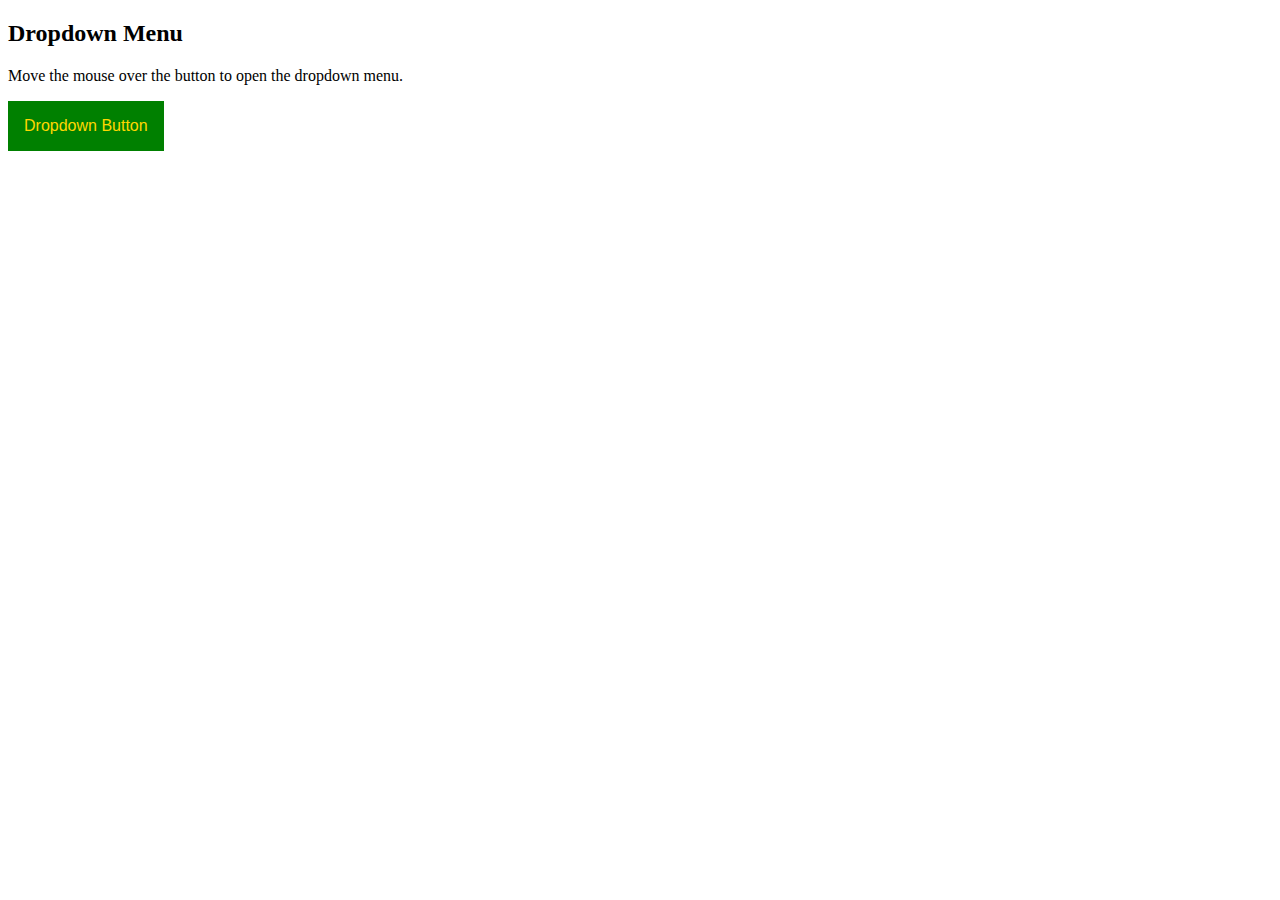
<file: Dropdown.htm>
<!DOCTYPE html>
<html><head>

<style>
.dropbtn{
	background-color:Green; 
	color:gold; 
	padding:16px; 
	font-size:16px;
	border:none;
	cursor:pointer;
}

.dropdown{
	position:relative;
	display:inline-block;
}

.dropdown-content{
	display:none;
	position:absolute;
	background-color:cyan;
	min-width:160px;
	box-shadow:0px 8px 16px 0px rgba(0,0,0,0.2);
	z-index:1;
}

.dropdown-content a{
	color:black
	padding 12px 16px;
	text-decoration:none;
	display:block;
}

.dropdown-content a:hover{background-color:blue}

.dropdown:hover .dropdown-content{display:block}

.dropdown:hover .dropbtn{background-color:silver}

</style></head>

<body>
<h2>Dropdown Menu</h2>
<p>Move the mouse over the button to open the dropdown menu.</p>
<div class="dropdown">
	<button class="dropbtn">Dropdown Button</button>
	<div class="dropdown-content">
		<a href="https://www.ibm.com/au-en/">IBM</a>
		<a href="https://www.anz.com.au/">ANZ</a>
		<a href="https://www.ebay.com.au/">Ebay</a>
	</div>
</div>
</body></html>
</file>
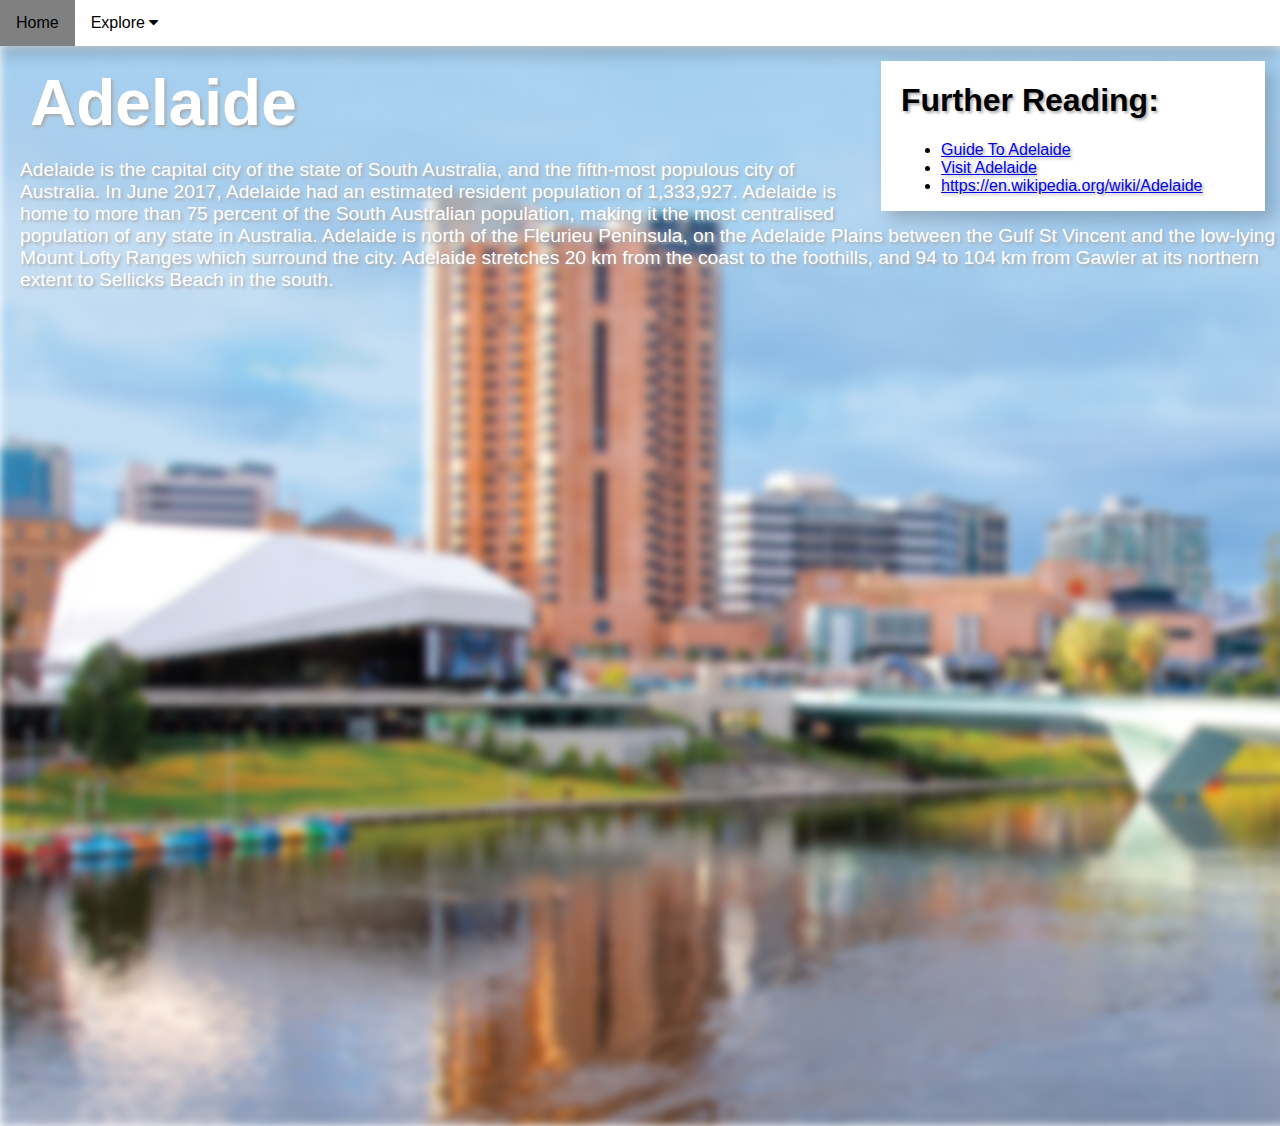
<file: AustralianCitiesTadghGunter/adelaide.htm>
<!DOCTYPE html>
<html>
<head>
<link rel="stylesheet" type="text/css" href="Classes/style.css">
<link rel="stylesheet" href="https://cdnjs.cloudflare.com/ajax/libs/font-awesome/4.7.0/css/font-awesome.min.css">
	<link rel="icon" href="Kangaroo.png">
<title>Aussie Cities</title>
<script type="text/javascript" src="Classes/script.js"></script>
</head>
<body>
	
<div class="navbar">
  <a href="#home">Home</a>
  <div class="dropdown">
    <button class="dropbtn">Explore   
      <i class="fa fa-caret-down"></i>
    </button>
    <div class="dropdown-content">
      <a href="sydney.htm">Sydney</a>
      <a href="melbourne.htm">Melbourne</a>
      <a href="adelaide.htm">Adelaide</a>
	  <a href="darwin.htm">Darwin</a>
	  <a href="hobart.htm">Hobart</a>
      <a href="canberra.htm">Canberra</a>
      <a href="brisbane.htm">Brisbane</a>
	  <a href="perth.htm">Perth</a>
	  <a href="newcastle.htm">Newcastle</a>
      <a href="gold coast.htm">Gold Coast</a>
    </div>
  </div> 
</div>
<div class="imgcontainer">
	<img src="Resources/Adelaide.jpg" style="bottom:500;" alt="sydney boi" >
	<div class="sidebox">
	<h1>Further Reading:</h1>
		<ul style="list-style-type:disc">
  		<li><a href="https://www.australia.com/en/places/adelaide-and-surrounds/guide-to-adelaide.html">Guide To Adelaide</a></li>
  		<li><a href="https://southaustralia.com/places-to-go/adelaide">Visit Adelaide</a></li>
  		<li><a href="https://en.wikipedia.org/wiki/Adelaide">https://en.wikipedia.org/wiki/Adelaide</a></li>
	</div>
	<h2 style="color:white;">Adelaide</h2>
	<p style="color:white; font-size: 1.2em;">Adelaide is the capital city of the state of South Australia, and the fifth-most populous city of Australia. In June 2017, Adelaide had an estimated resident population of 1,333,927. Adelaide is home to more than 75 percent of the South Australian population, making it the most centralised population of any state in Australia. Adelaide is north of the Fleurieu Peninsula, on the Adelaide Plains between the Gulf St Vincent and the low-lying Mount Lofty Ranges which surround the city. Adelaide stretches 20 km from the coast to the foothills, and 94 to 104 km from Gawler at its northern extent to Sellicks Beach in the south.</p>
</div>



	
</body>
</html>
</file>
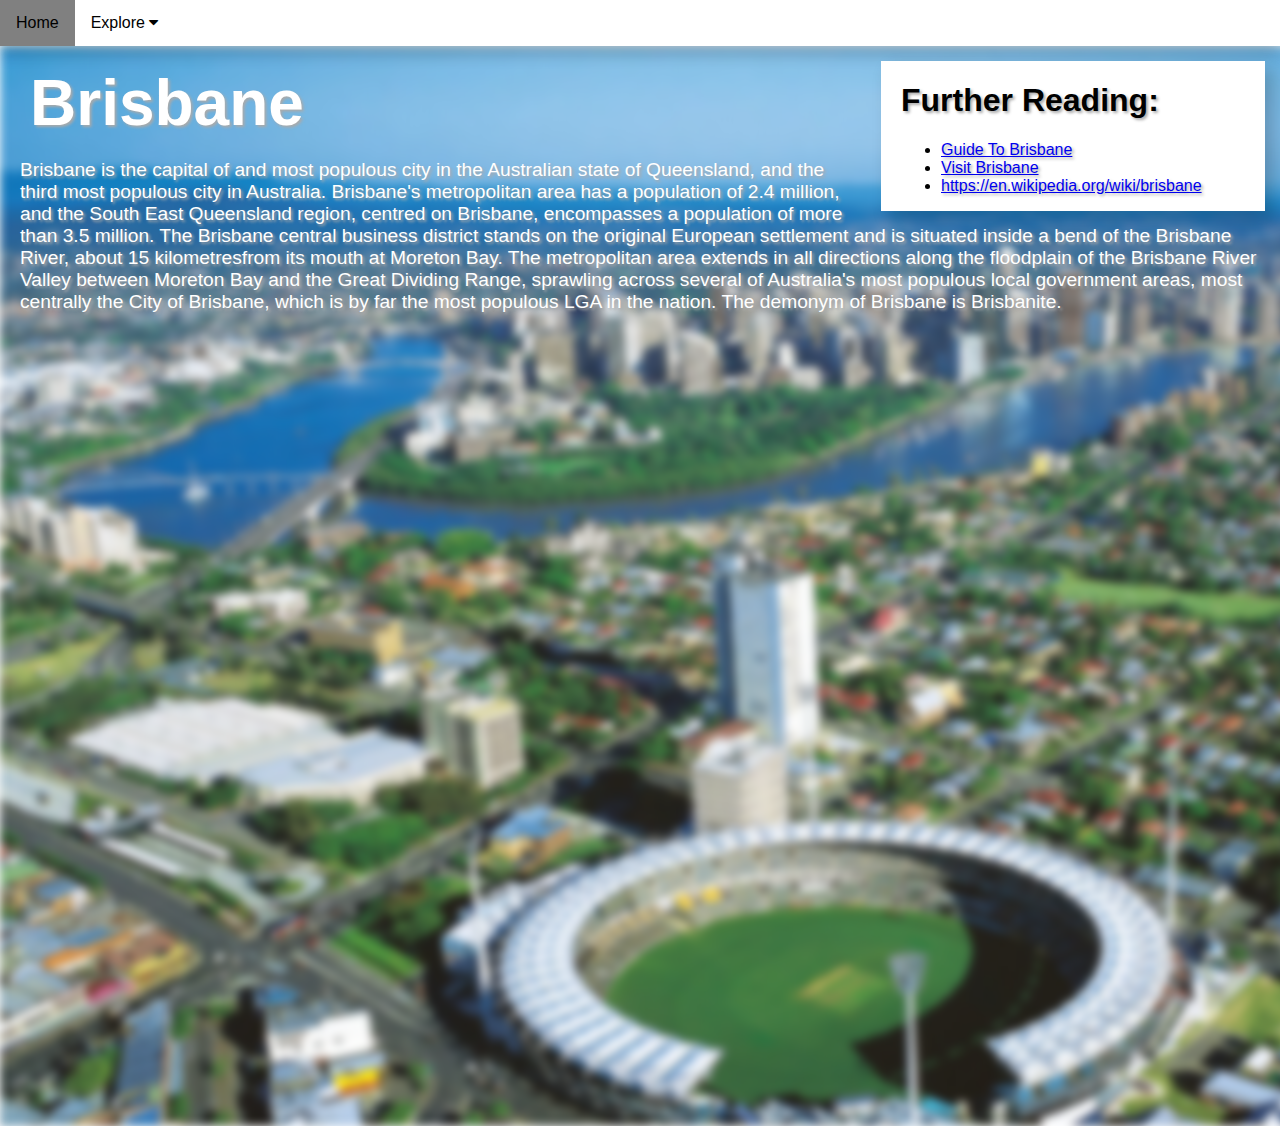
<file: AustralianCitiesTadghGunter/brisbane.htm>
<!DOCTYPE html>
<html>
<head>
<link rel="stylesheet" type="text/css" href="Classes/style.css">
<link rel="stylesheet" href="https://cdnjs.cloudflare.com/ajax/libs/font-awesome/4.7.0/css/font-awesome.min.css">
	<link rel="icon" href="Kangaroo.png">
<title>Aussie Cities</title>
<script type="text/javascript" src="Classes/script.js"></script>
</head>
<body>
	
<div class="navbar">
  <a href="#home">Home</a>
  <div class="dropdown">
    <button class="dropbtn">Explore   
      <i class="fa fa-caret-down"></i>
    </button>
    <div class="dropdown-content">
      <a href="sydney.htm">Sydney</a>
      <a href="melbourne.htm">Melbourne</a>
      <a href="adelaide.htm">Adelaide</a>
	  <a href="darwin.htm">Darwin</a>
	  <a href="hobart.htm">Hobart</a>
      <a href="canberra.htm">Canberra</a>
      <a href="brisbane.htm">Brisbane</a>
	  <a href="perth.htm">Perth</a>
	  <a href="newcastle.htm">Newcastle</a>
      <a href="gold coast.htm">Gold Coast</a>
    </div>
  </div> 
</div>
<div class="imgcontainer">
	<img src="Resources/Brisbane.jpg" style="bottom:500;" alt="sydney boi" >
	<div class="sidebox">
	<h1>Further Reading:</h1>
		<ul style="list-style-type:disc">
  		<li><a href="https://www.australia.com/en/places/brisbane-and-surrounds/guide-to-brisbane.html">Guide To Brisbane</a></li>
  		<li><a href="https://www.visitbrisbane.com.au">Visit Brisbane</a></li>
  		<li><a href="https://en.wikipedia.org/wiki/Brisbane">https://en.wikipedia.org/wiki/brisbane</a></li>
	</div>
	<h2 style="color:white;">Brisbane</h2>
	<p style="color:white; font-size: 1.2em;">Brisbane is the capital of and most populous city in the Australian state of Queensland, and the third most populous city in Australia. Brisbane's metropolitan area has a population of 2.4 million, and the South East Queensland region, centred on Brisbane, encompasses a population of more than 3.5 million. The Brisbane central business district stands on the original European settlement and is situated inside a bend of the Brisbane River, about 15 kilometresfrom its mouth at Moreton Bay. The metropolitan area extends in all directions along the floodplain of the Brisbane River Valley between Moreton Bay and the Great Dividing Range, sprawling across several of Australia's most populous local government areas, most centrally the City of Brisbane, which is by far the most populous LGA in the nation. The demonym of Brisbane is Brisbanite.</p>
</div>



	
</body>
</html>
</file>
<file: AustralianCitiesTadghGunter/Classes/style.css>
body {margin: 0;}

audio{display:none;}

h1, h2, p, li {
	font-family: Arial, Helvetica, sans-serif;
	margin-left: 20px;
	text-shadow: 2px 2px 3px #AAAAAA;
}

h2 {font-size:4em; margin:20px 0px 0px 30px; }

.navbar {
    overflow: hidden;
	box-shadow: 0px 8px 16px 0px rgba(0,0,0,0.2);
    background-color: #FFFFFF;
    font-family: Arial, Helvetica, sans-serif;
	z-index: 10;
}

.navbar a {
    float: left;
    font-size: 16px;
    color: black;
    text-align: center;
    padding: 14px 16px;
    text-decoration: none;
}

.dropdown {
    float: left;
    overflow: hidden;
	color: black;
}

.dropdown .dropbtn {
    font-size: 16px;    
    border: none;
    outline: none;
    padding: 14px 16px;
    background-color: inherit;
    font-family: inherit;
    margin: 0;
}

.navbar a:hover, .dropdown:hover .dropbtn {
    background-color: grey;
}

.dropdown-content {
    display: none;
    position: absolute;
    background-color: #f9f9f9;
    min-width: 160px;
    box-shadow: 0px 8px 16px 0px rgba(0,0,0,0.2);
    z-index: 1;
}

.dropdown-content a {
    float: none;
    color: black;
    padding: 12px 16px;
    text-decoration: none;
    display: block;
    text-align: left;
}

.dropdown-content a:hover {
    background-color: #ddd;
}

.dropdown:hover .dropdown-content {
    display: block;
}
	

.container {
    position: relative;
    width: 100%;
    max-width: 1920px;
}

.container img {
    width: 100%;
    height: auto;
	z-index: -1;
	position: relative;
	top: -1;
}


.container .btn {
    position: absolute;
    top: 50%;
    left: 50%;
	-ms-transform: translate(-50%, -50%);
    transform: translate(-50%, -50%);
	background-color: transparent;
    color: white;
    font-size: 30px;
    padding: 12px 24px;
    border: solid 4px #FFFFFF;
	box-shadow: 2px 2px 3px 0px #AAAAAA;
	text-shadow: 2px 2px 3px #AAAAAA;
    cursor: pointer;
    text-align: center;
}

.container .btn:hover {
    border: solid 5px #DDDDDD;
	color: #DDDDDD
}

.sidebox {
		max-width: 30%;
		width:30%;
		margin: 15px 15px 10px 15px;
		float: right;
		background-color: white;
		box-shadow: 8px 8px 16px 0px rgba(0,0,0,0.2);
	}

.imgcontainer{margin-top: -100; position:absolute;}

.imgcontainer img{
	width: 1920px;
	filter:blur(5px);
	
	z-index:-1;
	top:-1;
	position:absolute;
}
.imgcontainer p{
	z-index:10;
	position:relative;
}

.sidebox img{
	width: 300px;
	filter:blur(0px);
	z-index:1;
	top:0;
	position:relative;
	margin-left: 22px;
	margin-bottom: 22px;
}

/*ul.topnav {
    list-style-type: none;
	overflow: hidden;	
    margin: 0;
    padding: 0;
	opacity: 0.4;
	box-shadow:0px 0px 10px 0px rgba(0,0,0,1);
    background-color: #000000;
}

ul.topnav li {float: left;}

ul.topnav li {
    text-align: center;
    padding: 14px 16px;
}

ul.topnav li a {
	color: white; 
	display: block; 
	text-decoration: none;
}

ul.topnav li:hover:not(.active) {background-color: #111;}

ul.topnav li:hover {background-color: #BB0000;}

@media screen and (max-width: 600px){
    ul.topnav li.right, 
    ul.topnav li {float: none;}
}

.dropbtn{
	border:none;
	cursor:pointer;
}

.dropdown{
	position:relative;
	display:inline-block;
}

.dropdown-content{
	display:none;
	position:absolute;
	background-color:cyan;
	min-width:160px;
	box-shadow:0px 8px 16px 0px rgba(0,0,0,0.2);
	z-index:1;
}

.dropdown-content a{
	color:black
	padding 12px 16px;
	text-decoration:none;
	display:block;
}

.dropdown-content a:hover{background-color:blue}

.dropbtn:hover .dropdown-content{display:block}

.dropbtn:hover .dropbtn{background-color:silver}*/
</file>
